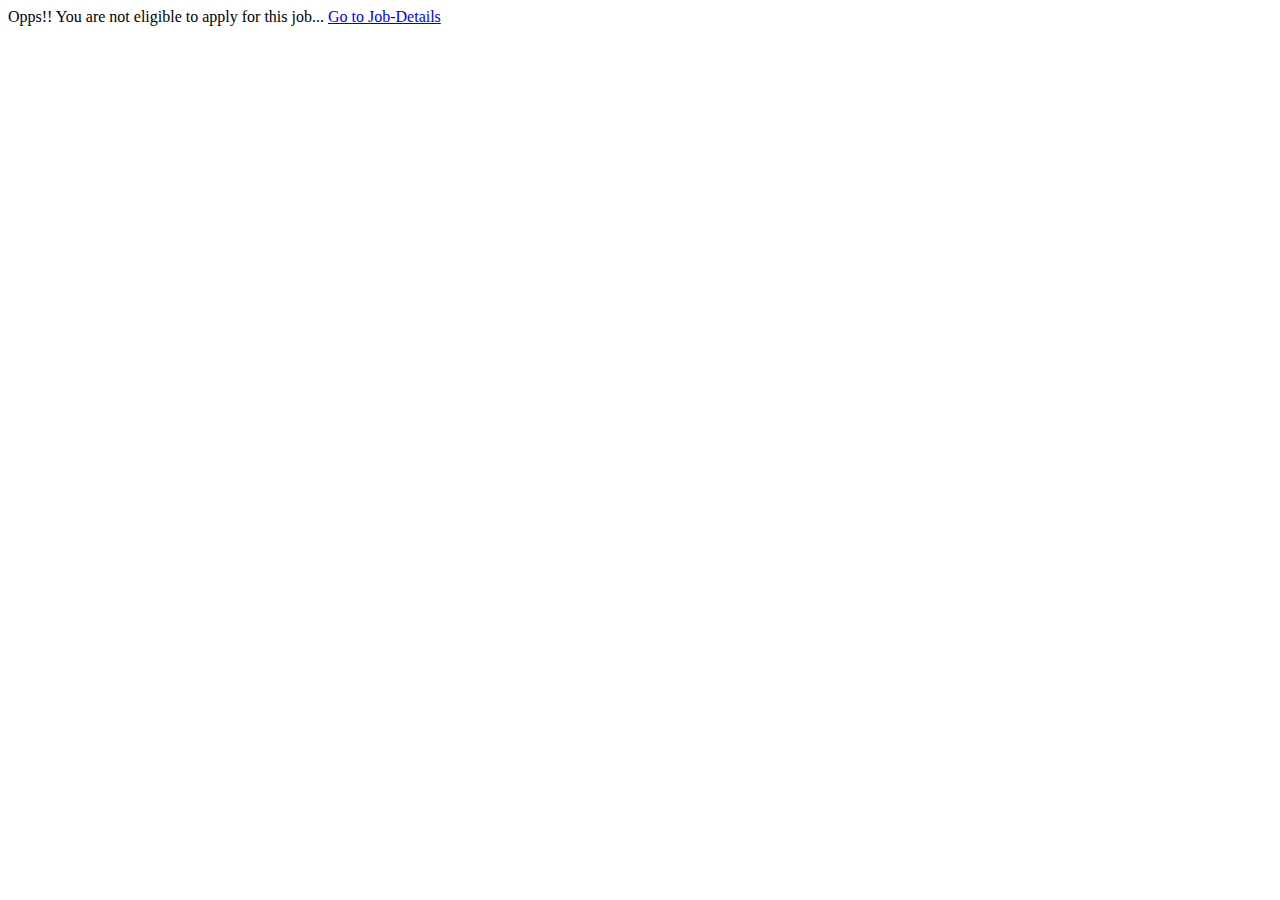
<file: fail.html>
<!DOCTYPE html>
<html lang="en">
<head>
    <meta charset="UTF-8">
    <meta http-equiv="X-UA-Compatible" content="IE=edge">
    <meta name="viewport" content="width=device-width, initial-scale=1.0">
    <title>Document</title>
</head>
<body>
   Opps!! You are not eligible to apply for this job...
   <a href="job_details.php">Go to Job-Details</a>
</body>
</html>
</file>
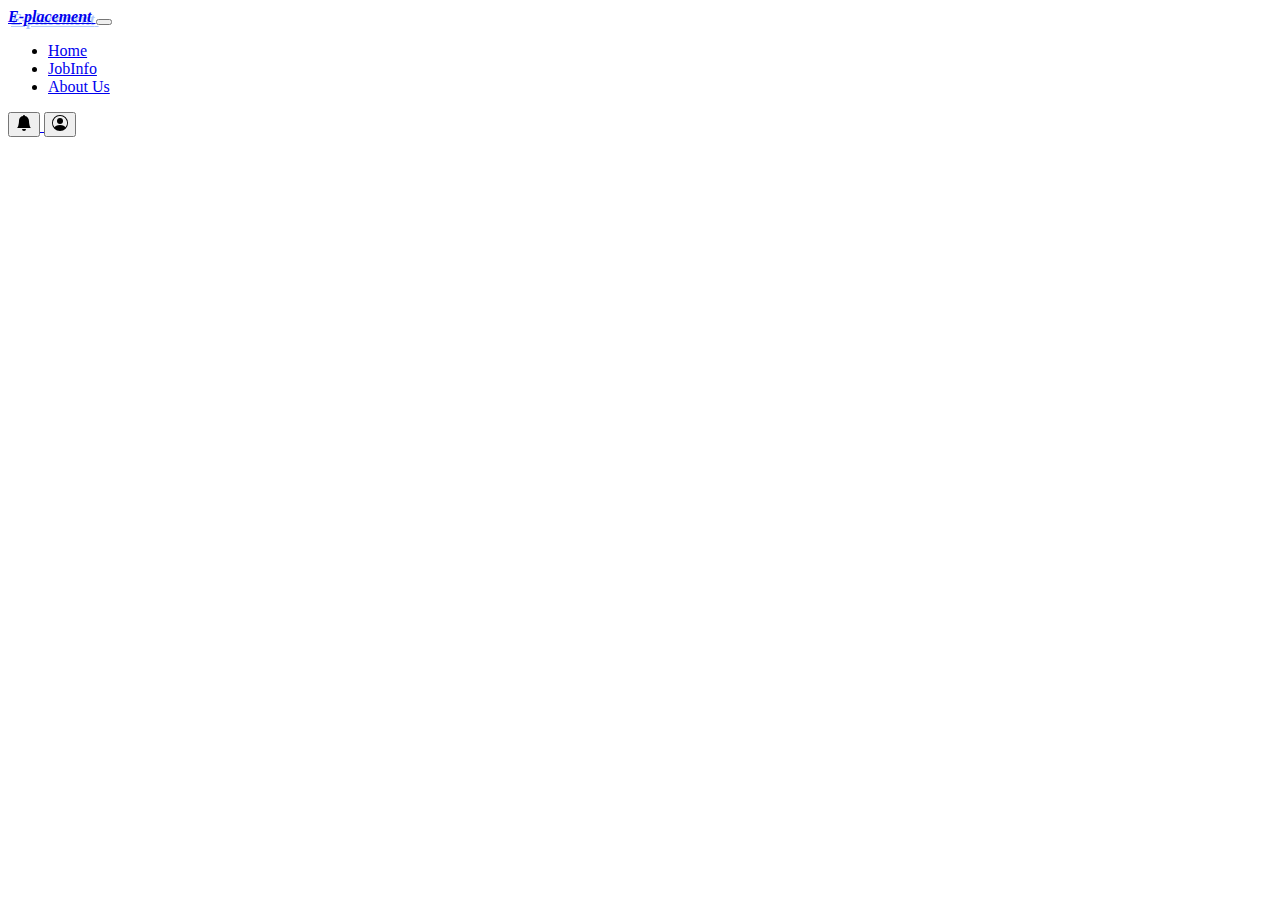
<file: home.html>
<?php

?>




<!doctype html>
<html lang="en">

<head>
    <!-- Required meta tags -->
    <meta charset="utf-8">
    <meta name="viewport" content="width=device-width, initial-scale=1">

    <!-- Bootstrap CSS -->
    <link href="https://cdn.jsdelivr.net/npm/bootstrap@5.0.0-beta3/dist/css/bootstrap.min.css" rel="stylesheet"
        integrity="sha384-eOJMYsd53ii+scO/bJGFsiCZc+5NDVN2yr8+0RDqr0Ql0h+rP48ckxlpbzKgwra6" crossorigin="anonymous">
    
    <title>E-placement Home Page</title>
    <link  href="logo.jpg" rel="shortcut icon">
</head>

<body>
    <nav class="navbar navbar-expand-lg navbar-light bg-light ">
        <div class="container-fluid">
            <a class="navbar-brand ms-2" href="#">
                <span
                    style=" font-family:'Redressed', cursive; text-shadow: rgb(176, 199, 250) 3px 3px; border-radius: 3px;"><i><b>E-placement</b></i>
                </span>

            </a>
            <button class="navbar-toggler" type="button" data-bs-toggle="collapse"
                data-bs-target="#navbarSupportedContent" aria-controls="navbarSupportedContent" aria-expanded="false"
                aria-label="Toggle navigation">
                <span class="navbar-toggler-icon"></span>
            </button>
            <div class="collapse navbar-collapse" id="navbarSupportedContent">
                <ul class="navbar-nav me-auto mb-2 mb-lg-0">
                    <li class="nav-item">
                        <a class="nav-link active" aria-current="page" href="index.html">Home</a>
                    </li>
                    <li class="nav-item">
                        <a class="nav-link" href="job_details.php">JobInfo</a>
                    </li>
                    <li class="nav-item">
                        <a class="nav-link" href="about.html">About Us</a>
                    </li>

                    <!-- <li class="nav-item">
                            <a class="nav-link disabled" href="#" tabindex="-1" aria-disabled="true">Disabled</a>
                        </li> -->
                </ul>
                <!-- <form class="d-flex">
                <input class="form-control me-2" type="search" placeholder="Search" aria-label="Search">
                    <button class="btn btn-outline-success" type="submit">Search</button>
                </form> -->
                <div class="d-flex">
                    <!-- <button type="button" class="btn btn-outline-danger btn-sm" data-bs-toggle="modal"
                    data-bs-target="#loginModal">LogIn</button>
                    <button type="button" class="btn btn-outline-primary btn-sm mx-2" data-bs-toggle="modal"
                    data-bs-target="#signupModal">SignUp</button> -->
                    <a href="notification.html">
                        <button type="button" class="btn btn-outline-dark mx-2">
                            <svg xmlns="http://www.w3.org/2000/svg" width="16" height="16" fill="currentColor"
                                class="bi bi-bell-fill" viewBox="0 0 16 16">
                                <path
                                    d="M8 16a2 2 0 0 0 2-2H6a2 2 0 0 0 2 2zm.995-14.901a1 1 0 1 0-1.99 0A5.002 5.002 0 0 0 3 6c0 1.098-.5 6-2 7h14c-1.5-1-2-5.902-2-7 0-2.42-1.72-4.44-4.005-4.901z">
                                </path>
                            </svg>
                        </button>
                    </a>


                    <a class="" href="MyProfile.php">
                        <button type="button" class="btn btn-outline-dark">
                            <svg xmlns="http://www.w3.org/2000/svg" width="16" height="16" fill="currentColor"
                                class="bi bi-person-circle" viewBox="0 0 16 16">
                                <path d="M11 6a3 3 0 1 1-6 0 3 3 0 0 1 6 0z"></path>
                                <path fill-rule="evenodd"
                                    d="M0 8a8 8 0 1 1 16 0A8 8 0 0 1 0 8zm8-7a7 7 0 0 0-5.468 11.37C3.242 11.226 4.805 10 8 10s4.757 1.225 5.468 2.37A7 7 0 0 0 8 1z">
                                </path>
                            </svg>
                        </button>
                    </a>

                </div>
            </div>
        </div>
    </nav>


<span style="font-family:Georgia, 'Times New Roman', Times, serif"></span>


    <!-- Optional JavaScript; choose one of the two! -->

    <!-- Option 1: Bootstrap Bundle with Popper -->
    <script src="https://cdn.jsdelivr.net/npm/bootstrap@5.0.0-beta3/dist/js/bootstrap.bundle.min.js"
        integrity="sha384-JEW9xMcG8R+pH31jmWH6WWP0WintQrMb4s7ZOdauHnUtxwoG2vI5DkLtS3qm9Ekf"
        crossorigin="anonymous"></script>

    <!-- Option 2: Separate Popper and Bootstrap JS -->

    <script src="https://cdn.jsdelivr.net/npm/@popperjs/core@2.9.1/dist/umd/popper.min.js"
        integrity="sha384-SR1sx49pcuLnqZUnnPwx6FCym0wLsk5JZuNx2bPPENzswTNFaQU1RDvt3wT4gWFG"
        crossorigin="anonymous"></script>
    <script src="https://cdn.jsdelivr.net/npm/bootstrap@5.0.0-beta3/dist/js/bootstrap.min.js"
        integrity="sha384-j0CNLUeiqtyaRmlzUHCPZ+Gy5fQu0dQ6eZ/xAww941Ai1SxSY+0EQqNXNE6DZiVc"
        crossorigin="anonymous"></script>

</body>

</html>
</file>
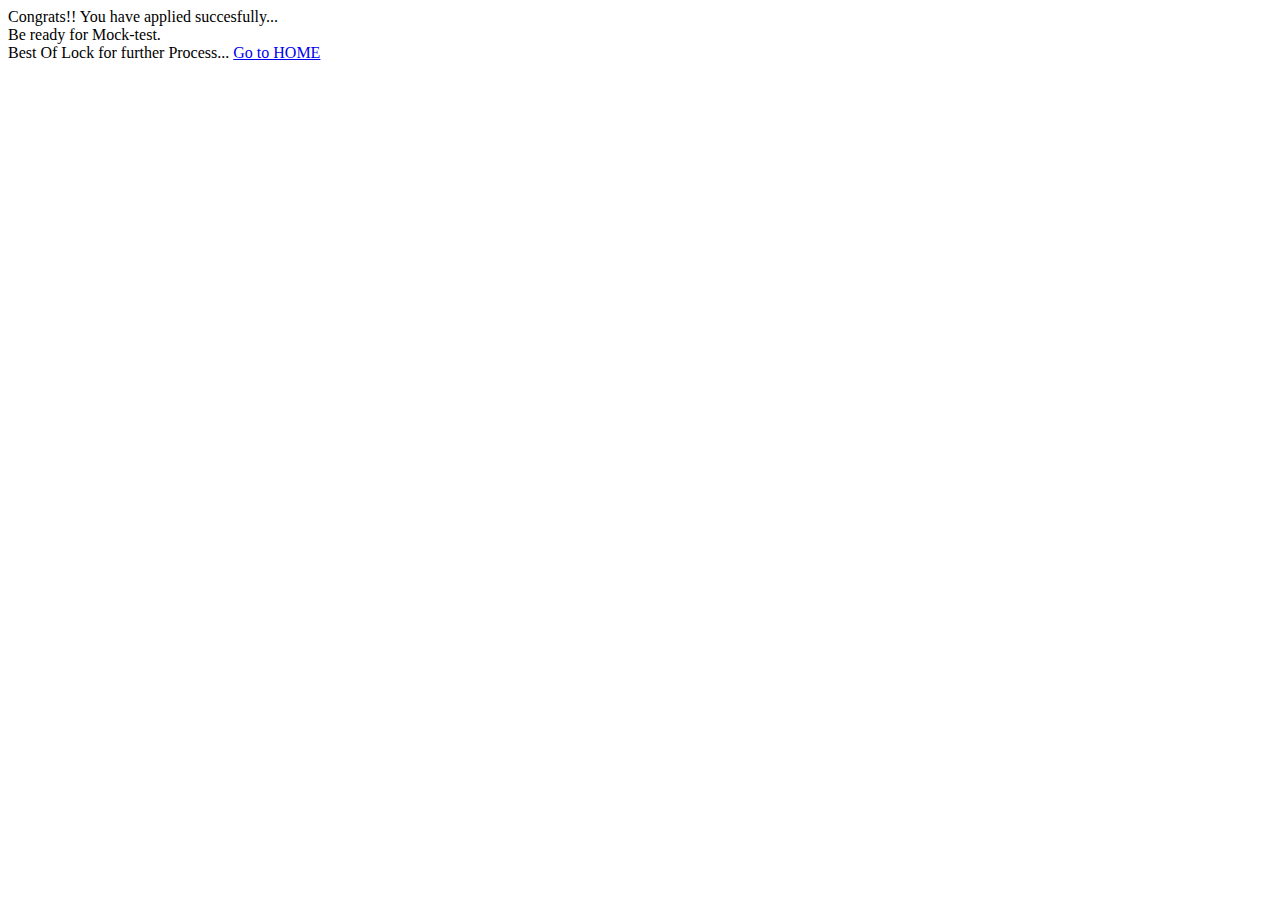
<file: success.html>
<!DOCTYPE html>
<html lang="en">
<head>
    <meta charset="UTF-8">
    <meta http-equiv="X-UA-Compatible" content="IE=edge">
    <meta name="viewport" content="width=device-width, initial-scale=1.0">
    <title>Applied Successfully</title>
</head>
<body>
    Congrats!! You have applied succesfully... <br>
    Be ready for Mock-test. <br>
    Best Of Lock for further Process...
    <a href="index.html">Go to HOME</a>
</body>
</html>
</file>
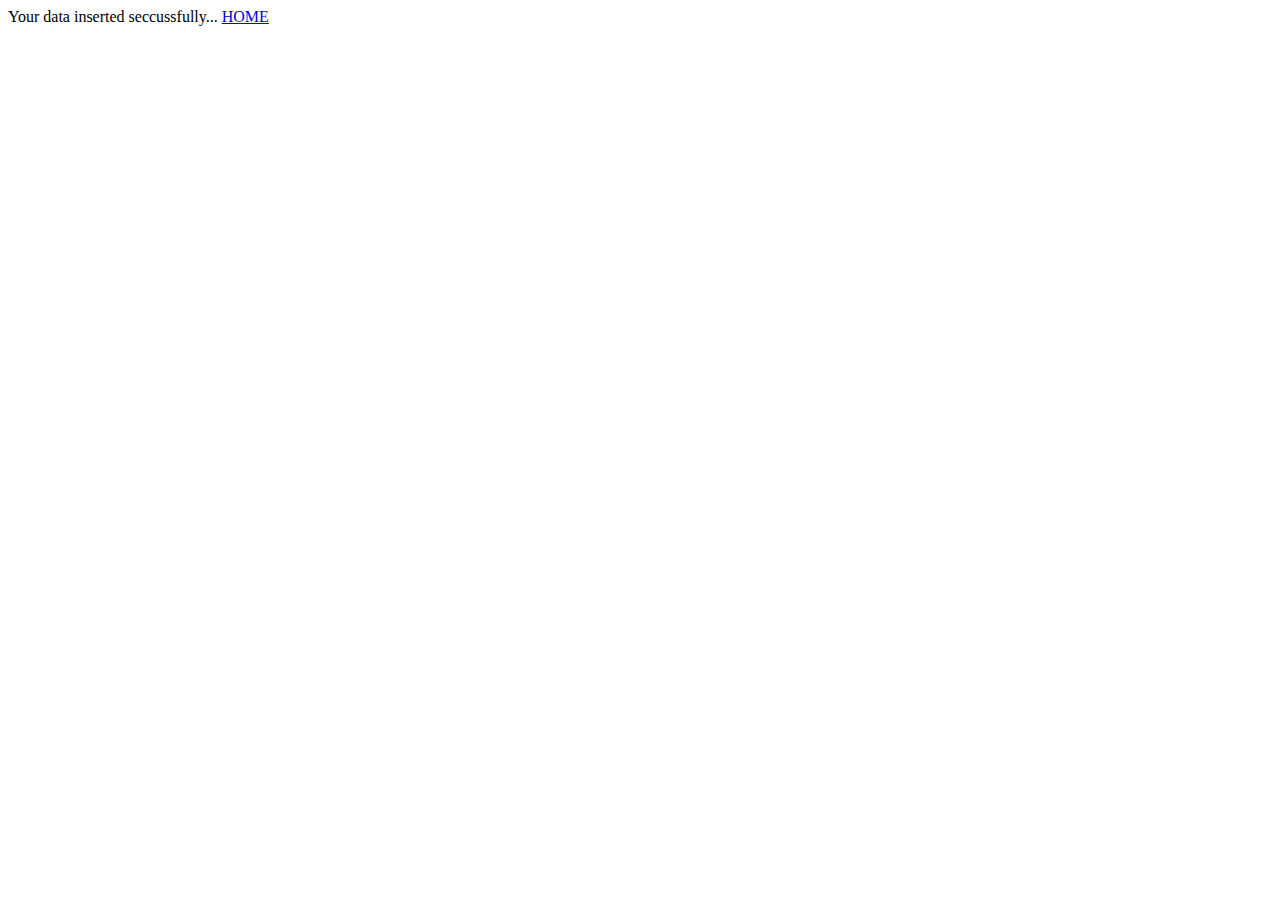
<file: temp1.html>
<!DOCTYPE html>
<html lang="en">
<head>
    <meta charset="UTF-8">
    <meta http-equiv="X-UA-Compatible" content="IE=edge">
    <meta name="viewport" content="width=device-width, initial-scale=1.0">
    <title>Temporary page</title>
</head>
<body>
    Your data inserted seccussfully... <a href="index1.php">HOME</a>
</body>
</html>
</file>
